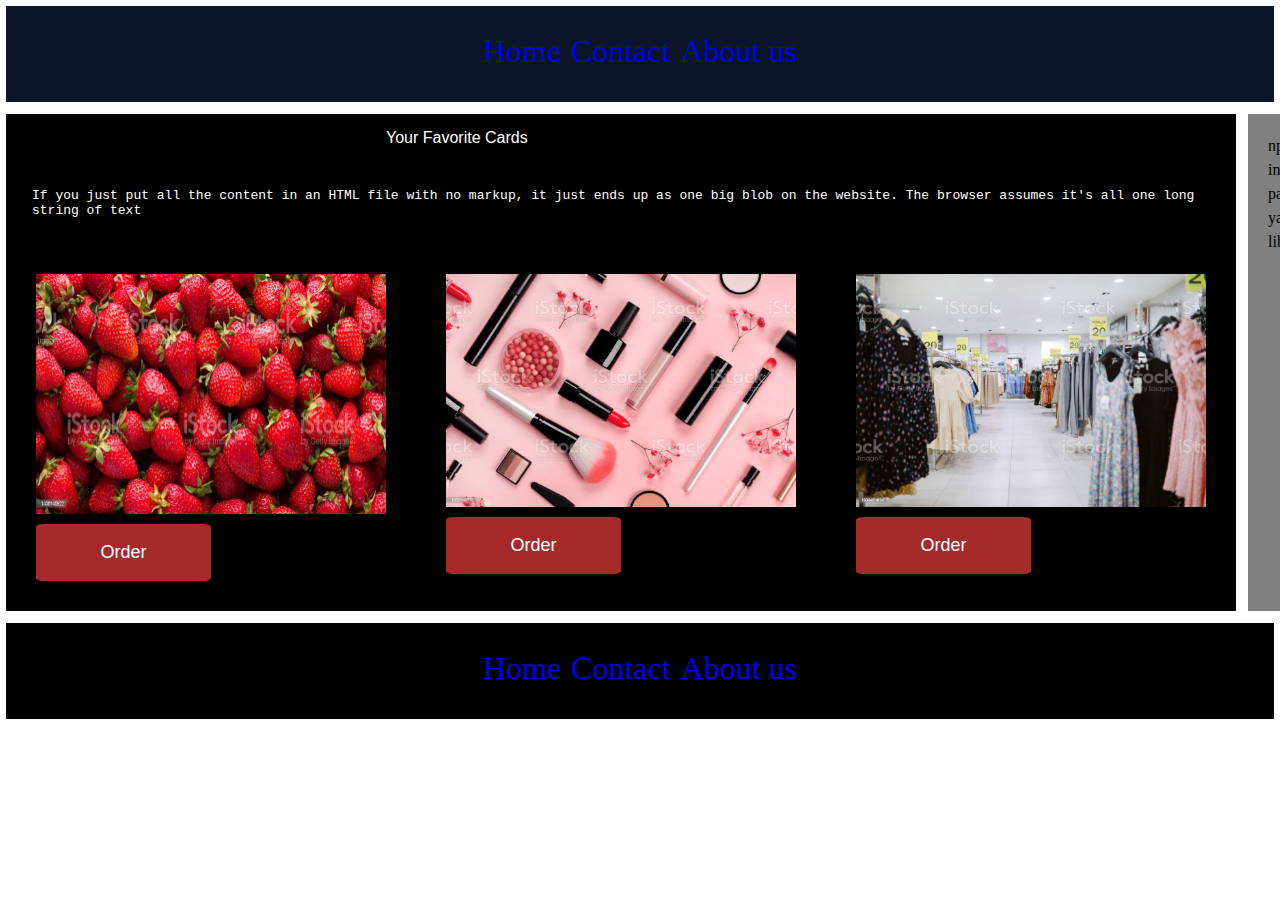
<file: index.html>
<!DOCTYPE html>
<html lang="en">
<head>
  <meta charset="UTF-8">
  <meta http-equiv="X-UA-Compatible" content="IE=edge">
  <meta name="viewport" content="width=device-width, initial-scale=1.0">
  <link rel="stylesheet" type="text/css" href="style.css">
  <title>Html Essential Training</title>
</head>
<body>

  <!--nav-->
  <nav class="navbar">
   <ul>
    <li><a href="/index.html">Home</a></li>
    <li><a href="/pages/contac.html">Contact</a></li>
    <li><a href="/pages/about.html">About us</a></li>
   </ul>
  </nav>

  <!--main section-->
  <section class="main">
  <div class="left">
    <!--Headline-->
    <h1>Your Favorite Cards</h1>
    <!--paragraphs-->
    <p>
      If you just put all the content in an HTML    file with no markup, it just ends up as one big blob on the website. The browser assumes it's all one long string of text
   </p>

   <div class="flex-wrapper">
    <div class="flex-item">
      <div class="card-body">
        <img src="/images/stowbbries.jpg" alt="book" width="350" height="240px">
        <button class="btn">Order</button>
      </div>
    </div>
    <div class="flex-item2">
      <div class="card-body">
        <img src="/images/make-up.jpg" alt="computer" width="350" height="auto">
        <button class="btn">Order</button>
      </div>
    </div>
    <div class="flex-item">
      <div class="card-body">
        <img src="/images/hijab.jpg" alt="hijab" width="350" height="auto">
        <button class="btn">Order</button>
      </div>
    </div>
    </div>
   </div>
  </div>


  <!--articles section-->
  <article class="articles">
     <ul>
      <li>npm install</li>
      <li>packages</li>
      <li>yarn</li>
      <li>libries</li>
     </ul>
  </article>
  </section>

  <!--footer sections-->
  <footer>
    <ul>
      <li><a href="/index.html">Home</a></li>
      <li><a href="/pages/contac.html">Contact</a></li>
      <li><a href="/pages/about.html">About us</a></li>
     </ul>
  </footer>
  
</body>
</html>
</file>
<file: style.css>
*{
  margin: 0;
  padding: 0;
  box-sizing: border-box;
}
/** NAV **/
.navbar{
  background: rgba(9, 17, 37, 0.985);
  margin: 6px;
 display: flex;
 justify-content: center;
 align-items: center;
 padding: 30px;
 color: white;
}
.navbar > ul > li{
  margin: 3px;
  display: inline-block;
}
.navbar > ul > li a{
  list-style: none;
  font-size: 32px;
  text-decoration: none;
} 
/** MAIN SECTION   **/
.main{
  display: flex;
  color: white;
}
.left{
  flex: 75%;
  background: #000000;
  margin: 6px;
}
h1{
  max-width: 500px;
  margin: 0 auto;
  font-size: 16px;
  font-weight: 100;
  font-family: 'Franklin Gothic Medium', 'Arial Narrow', Arial, sans-serif;
  padding: 15px;
}
p{
  margin: 6px;
  padding: 20px;
  font-size: 13px;
  font-weight: 300;
  font-family: 'Courier New', Courier, monospace;
  color: white;
  
}
.flex-wrapper{
  display: flex;
  flex-direction: row;
}
.flex-item, .flex-item2, .flex-item5{
  padding: 30px;
  order: 1;
}
.card-body{
  max-width: 350px;
  max-height: auto;
}
.btn{
  width: 50%;
  margin-top: 6px;
  padding: 18px;
  background-color: brown;
  color: white;
  border: none;
  border-radius: 5%;
  font-size: 18px;
}
.btn:hover{
  background: rgb(239, 16, 16);
  color: white;
}


/** ARTICLES **/
.articles{
  flex: 25%;
  margin: 6px;
  padding: 20px;
  background: gray;
  color: #000000;
  font-size: 16px;
}
ul > li{
  list-style: none;
  line-height: 1.5rem;
}

/** FOOTER **/
footer{
  display:flex;
 justify-content: center;
 align-items: center;
  background: #000000;
  color: white;
  padding: 30px;
  margin: 6px;
}
footer > ul > li{
  margin: 3px;
  display: inline-block;
}
footer > ul > li a{
  list-style: none;
  font-size: 32px;
  text-decoration: none;
}
</file>
